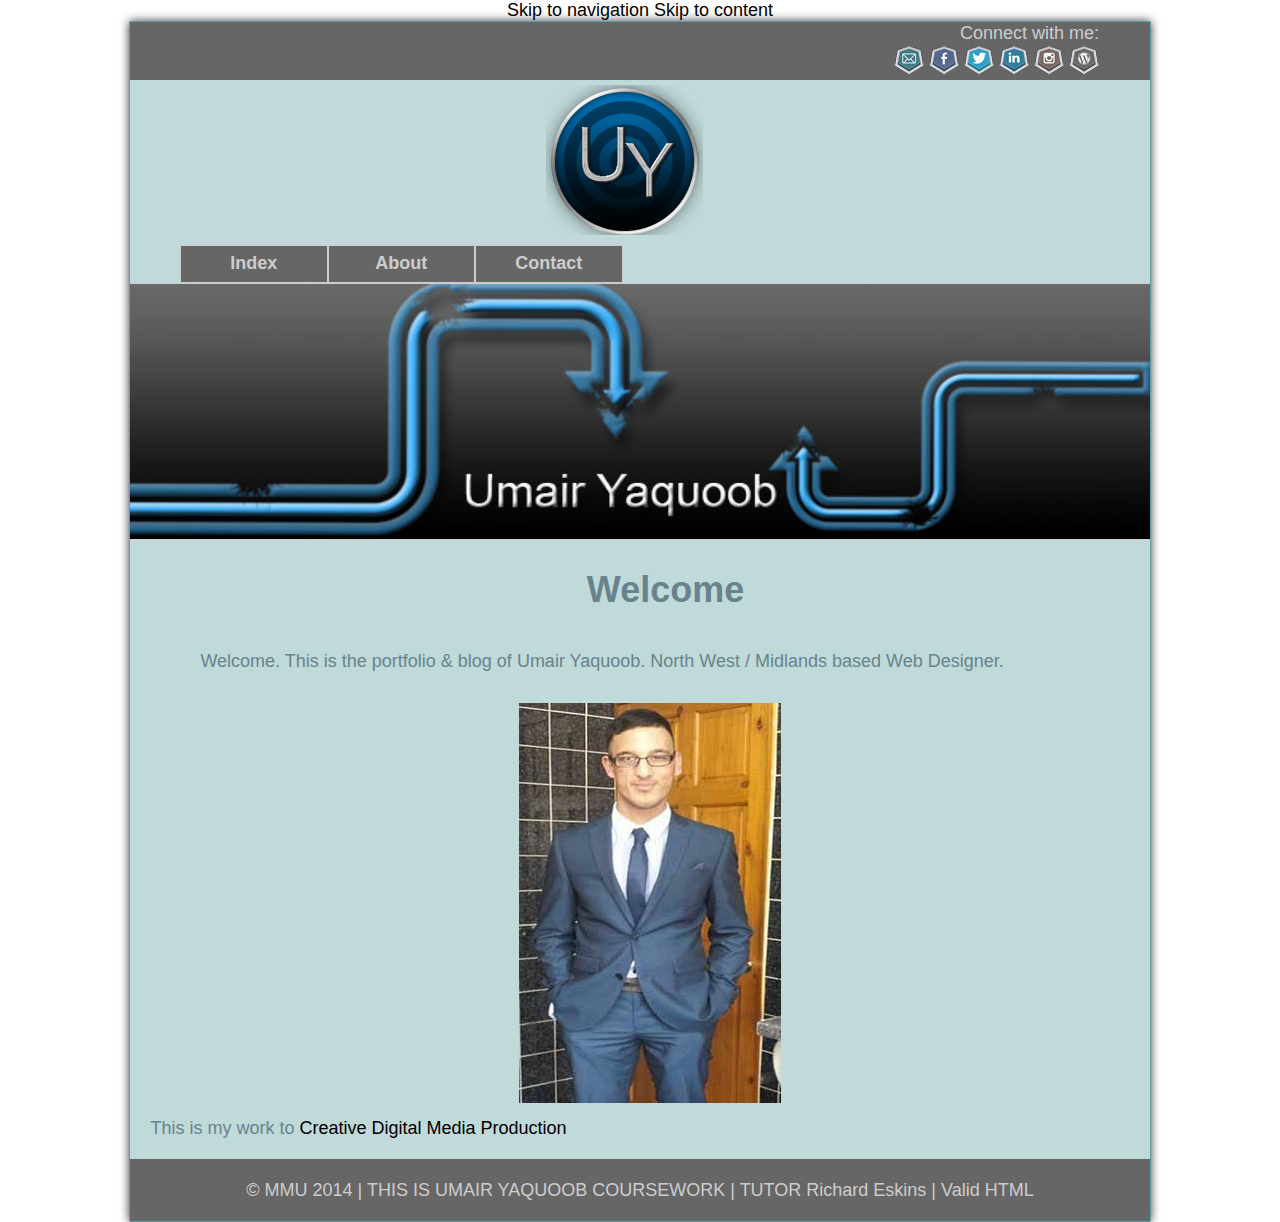
<file: index.html>
<!DOCTYPE html>
<html lang="en-gb"> 
<head>
	<meta charset="utf-8" />
	<title>Umair Yaquoob | Portfolio and Blog Website.</title>
	<meta name="description" content="Umair Yaquoob is a second year student at Manchester Metropolitan University. Studying Bsc Web Development. This is his first mobile responsive website which includes his portfolio and blog.">
	<meta name="keywords" content="HTML5, CSS3, Mobile Responsive">
	<meta name="viewport" content="width=device-width, initial-scale=1.0"> 
	 <!--[if lt IE 9]> 
        <script src="http://html5shiv.googlecode.com/svn/trunk/html5.js"></script> 
        <![endif]--> 
		<link rel="icon" href="media/favicon.ico" >
		<link rel="stylesheet" type="text/css" href="css/reset.css" />
		 <link rel="stylesheet" href="css/normalize.css">
         <link rel="stylesheet" href="css/style.css">
</head>

<body>

	<div style="text-align:center"><a href="#skipnav">Skip to navigation</a>
	<a href="#skipcontent">Skip to content</a></div>

	<div id="wrapper">
		<div id="callout">
		<p>Connect with me:</p>
		<!-- Social Media Links free to use for projects- http://www.iconarchive.com/category/social-network-icons.html -->
		<p>
		    <a href="mailto:umairyaquoob@live.co.uk" title="Umair Yaquoob email address"><img src="social_media/email.png" width="30" height="30" alt="Direct Contect to Umair Yaquoob via email"></a>
			<a href="https://www.facebook.com/umair.yaquoob.1" title="Umair Yaquoob Facebook"><img src="social_media/facebook.png" width="30" height="30" alt="Facebook page of Umair Yaquoob"></a>
			<a href="https://twitter.com/umairyaquoob" title="Umair Yaquoob Twitter"><img src="social_media/twitter.png" width="30" height="30" alt="Tweet Feed of Umair Yaquoob"></a>
			<a href="https://uk.linkedin.com/pub/umair-yaquoob/25/a17/638/" title="Umair Yaquoob Linkedin"><img src="social_media/linkedin.png" width="30" height="30"  alt="Linkedin page of Umair Yaquoob"></a>
			<a href="http://instagram.com/umairyaquoob_" title="Umair Yaquoob Instagram"><img src="social_media/instagram.png" width="30" height="30" alt="Instagram of Umair Yaquoob"></a>
			<a href="http://umairyaquoob.wordpress.com/" title="Umair Yaquoob Blog"><img src="social_media/wordpress.png" width="30" height="30" alt="Blog of Umair Yaquoob"></a>
		</p>
					
		</div>
		
		<header role="banner"> 
		<!-- Logo here -->
			<a href= "index.html" title="Link back to Umair Yaquoob home page"><img src="media/logo.png" alt="Umair Yaquoob Personal Logo"/></a>
		</header>
		<!-- Navigation here -->
		<nav id="skipnav" role="navigation">
			<ul>	
				<li><a href="index.html" title="Index Page">Index</a></li>
				<li><a href="about.html" title="About Page">About</a></li>
				<li><a href="contact.html" title="Contact Page">Contact</a></li>
			</ul>
			
		</nav>
		<div class="banner">
				<img src="media/banner.jpg" alt="Personal banner of Umair Yaquoob"/>
		</div>
		<!-- Page content goes here -->
		<main id="skipcontent" role="main">
		<h1>Welcome</h1>
		<p style="text-indent: 50px;">Welcome. This is the portfolio & blog of Umair Yaquoob. North West / Midlands based Web Designer.</p>
		<div class="me">
			<img src="media/me.jpg" width="262" height="400" alt="Portrait of Umair Yaquoob"/>
		</div>
		<p>This is my work to <a href="cdmp/index.html" alt="CDMP Project">Creative Digital Media Production</a></p>
		</main>
		<div class="clearfix"></div>
		<!-- Footer -->
		<footer role="contentinfo">
			<p>&copy; <a href="http://www.mmu.ac.uk/" title="MMU homepage">MMU 2014</a> | THIS IS UMAIR YAQUOOB COURSEWORK | TUTOR <a href="mailto:r.eskins@mmu.ac.uk">Richard Eskins</a> | <a href="http://validator.w3.org/check?uri=referer" title="W3C HTML Validation Service" >Valid HTML</a> </p>
		</footer>
		
      
	
	</div>
		


</body>

</html>
</file>
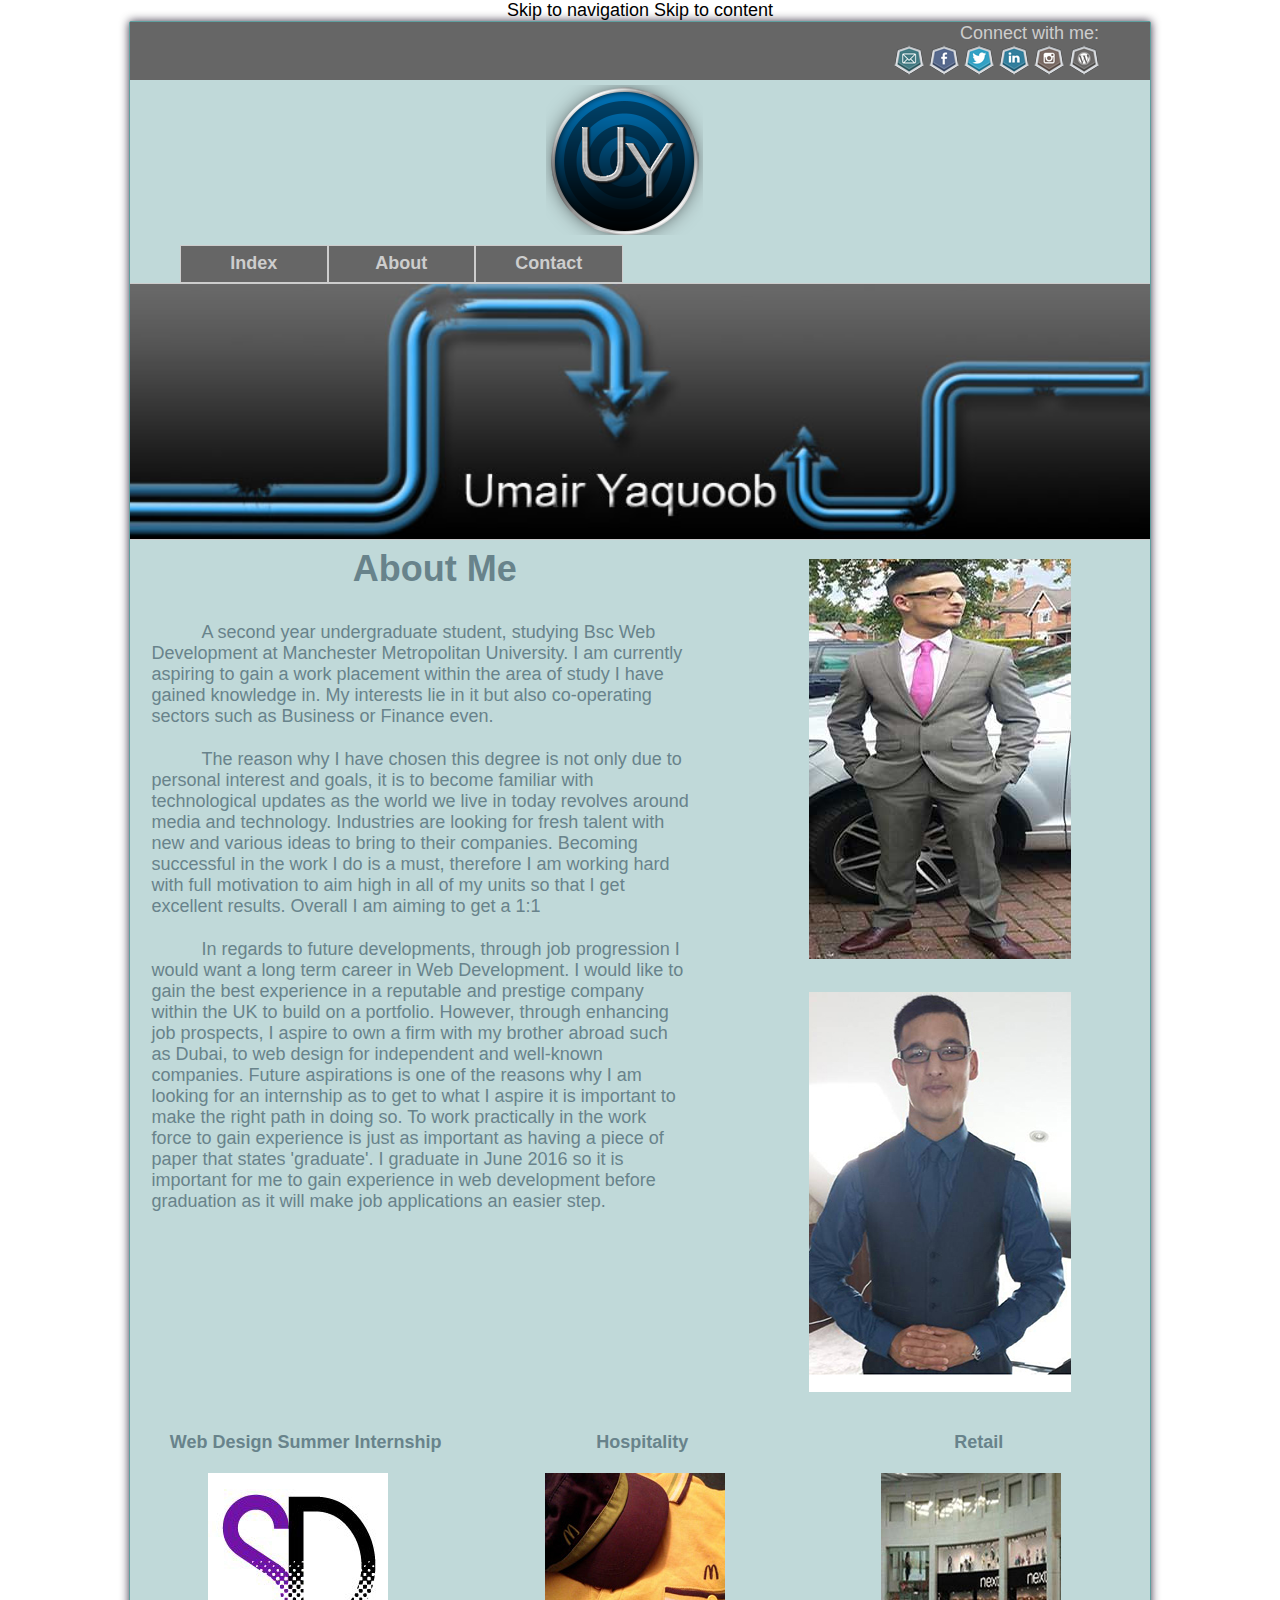
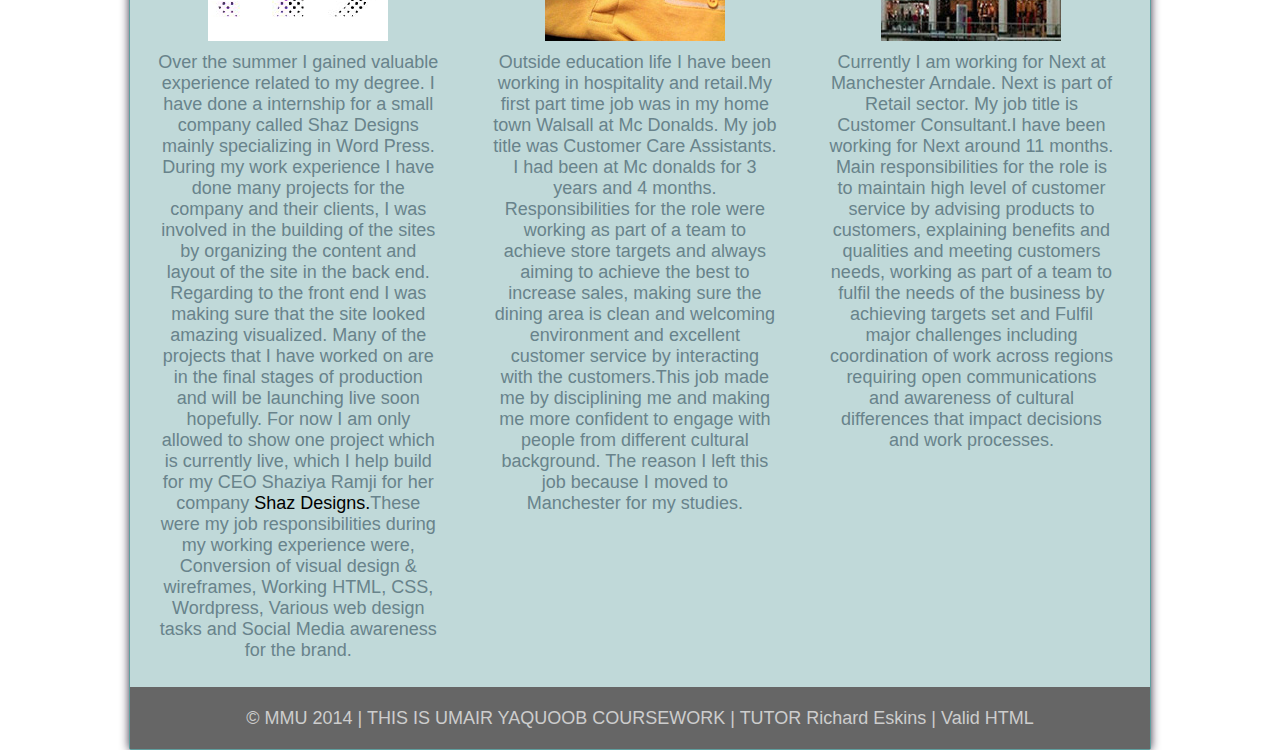
<file: about.html>
<!DOCTYPE html> 
<html lang="en">
<head>
	<meta charset="utf-8" /> 
	<title> About | Umair Yaquoob | Portfolio and Blog Website.</title> 
	<meta name="viewport" content="width=device-width, initial-scale=1.0"> 
	<meta name="description" content="About me and my past achievements, skills and career aspirations">
	<meta name="keywords" content="HTML5, CSS3, Mobile Responsive">
	<!--[if lt IE 9]> 
        <script src="http://html5shiv.googlecode.com/svn/trunk/html5.js"></script> 
        <![endif]--> 
		 <link rel="icon" href="media/favicon.ico" >
		 <link rel="stylesheet" type="text/css" href="css/reset.css" />
         <link rel="stylesheet" href="css/normalize.css">
         <link rel="stylesheet" href="css/style.css">
</head> 

<body> 

	<div style="text-align:center"><a href="#skipnav">Skip to navigation</a>
	<a href="#skipcontent">Skip to content</a></div>

	<div id="wrapper">
		<div id="callout">
			<p>Connect with me:</p>
			<!-- Social Media Links free to use for projects- http://www.iconarchive.com/category/social-network-icons.html-->
		<p>	
			<a href="mailto:umairyaquoob@live.co.uk" title="Umair Yaquoob email address"><img src="social_media/email.png" width="30" height="30"  alt="Direct Contect to Umair Yaquoob via email"></a>
			<a href="https://www.facebook.com/umair.yaquoob.1" title="Umair Yaquoob Facebook"><img src="social_media/facebook.png" width="30" height="30"  alt="Facebook page of Umair Yaquoob"></a>
			<a href="https://twitter.com/umairyaquoob" title="Umair Yaquoob Twitter"><img src="social_media/twitter.png" width="30" height="30"  alt="Tweet Feed of Umair Yaquoob"></a>
			<a href="https://uk.linkedin.com/pub/umair-yaquoob/25/a17/638/" title="Umair Yaquoob Linkedin"><img src="social_media/linkedin.png" width="30" height="30" alt="Linkedin page of Umair Yaquoob"></a>
			<a href="http://instagram.com/umairyaquoob_" title="Umair Yaquoob Instagram"><img src="social_media/instagram.png" width="30" height="30"  alt="Instagram of Umair Yaquoob"></a>
			<a href="http://umairyaquoob.wordpress.com/" title="Umair Yaquoob Blog"><img src="social_media/wordpress.png" width="30" height="30"  alt="Blog of Umair Yaquoob"></a>
			
		</p>
		</div>
		<header role="banner"> 
		<!-- Logo here -->
			<a href= "index.html" title="Link back to Umair Yaquoob home page"><img src="media/logo.png" alt="Umair Yaquoob Personal Logo"/></a>
		</header>
		<nav id="skipnav" role="navigation">
			<ul>	
				<li><a href="index.html" title="Index Page">Index</a></li>
				<li><a href="about.html" title="About Page">About</a></li>
				<li><a href="contact.html" title="Contact Page">Contact</a></li>
			</ul>
		</nav>
		<div class="banner">
				<img src="media/banner.jpg" alt=" Personal banner of Umair Yaquoob "/>
		</div>
	    <main id="skipcontent" role="main"> 
		<section class="left-col">
		<h1>About Me</h1>
			<p style="text-indent: 50px">A second year undergraduate student, studying Bsc Web Development at Manchester Metropolitan University. I am currently aspiring to gain a work placement within the area of study I have gained knowledge in. My interests lie in it but also co-operating sectors such as Business or Finance even.</P>

			<p style="text-indent: 50px">The reason why I have chosen this degree is not only due to personal interest and goals, it is to become familiar with technological updates as the world we live in today revolves around media and technology. Industries are looking for fresh talent with new and various ideas to bring to their companies. Becoming successful in the work I do is a must, therefore I am working hard with full motivation to aim high in all of my units so that I get excellent results. Overall I am aiming to get a 1:1</p>

			<p style="text-indent: 50px">In regards to future developments, through job progression I would want a long term career in Web Development. I would like to gain the best experience in a reputable and prestige company within the UK to build on a portfolio. However, through enhancing job prospects, I aspire to own a firm with my brother abroad such as Dubai, to web design for independent and well-known companies. Future aspirations is one of the reasons why I am looking for an internship as to get to what I aspire it is important to make the right path in doing so. To work practically in the work force to gain experience is just as important as having a piece of paper that states 'graduate'. I graduate in June 2016 so it is important for me to gain experience in web development before graduation as it will make job applications an easier step.</p>
		</section> 
		<aside class="sidebar" role="complementary"> 
			<div class="suit">
				<img src="media/suit.jpg" width="262" height="400" alt="Personal picture of Umair Yaquoob"/>
		    </div>
		</aside>
		<aside class="sidebar" role="complementary"> 
			<div class="myself">
				<img src="media/myself.jpg" width="262" height="400" alt="Umair Yaquoob in a suit at his cousin wedding "/>
		    </div>
		</aside>
		</main>
		<div class="clearfix"></div>
		<div class="section">
			<h3>Web Design Summer Internship</h3>
				<img src="media/shazdesigns.jpg" width="180" height="168" alt="Logo of my work experience company Shaz Designs"/>
					<p>Over the summer I gained valuable experience related to my degree. I have done a internship for a small company called Shaz Designs mainly specializing in Word Press. During my work experience I have done many projects for the company and their clients, I was involved in the building of the sites by organizing the content and layout of the site in the back end. Regarding to the front end I was making sure that the site looked amazing visualized.  Many of the projects that I have worked on are in the final stages of production and will be launching live soon hopefully. For now I am only allowed to show one project which is currently live, which I help build for my CEO Shaziya Ramji for her company <a href="https://www.rebelmouse.com/shazdesigns/" title="Shaz Designs Website">Shaz Designs.</a>These were my job responsibilities during my working experience were, Conversion of visual design & wireframes, Working HTML, CSS, Wordpress, Various web design tasks and Social Media awareness for the brand.
			</div>
	
		<div class="section">
			<h3>Hospitality</h3>
				<img src="media/mcdonaldsuniform.jpg" width="180" height="168" alt="Picture taken by me of Mc Donalds Uniform"/>
					<p>Outside education life I have been working in hospitality and retail.My first part time job was in my home town Walsall at Mc Donalds. My job title was Customer Care Assistants. I had been at Mc donalds for 3 years and 4 months. Responsibilities for the role were working as part of a team to achieve store targets and always aiming to achieve the best to increase sales, making sure the dining area is clean and welcoming environment and excellent customer service by interacting with the customers.This job made me by disciplining me and making me more confident to engage with people from different cultural background. The reason I left this job because I moved to Manchester for my studies.</p>
		</div>
		<div class="section">
			<h3>Retail</h3>
				<img src="media/nextarndaleview.jpg" width="180" height="168" alt="Picture taken by me of Next Arndale inside view"/>
					<p>Currently I am working for Next at Manchester Arndale. Next is part of Retail sector. My job title is Customer Consultant.I have been working for Next around 11 months. Main responsibilities for the role is to maintain high level of customer service by advising products to customers, explaining benefits and qualities and meeting customers needs, working as part of a team to fulfil the needs of the business by achieving targets set and Fulfil major challenges including coordination of work across regions requiring open communications and awareness of cultural differences that impact decisions and work processes.</p>
		</div>
		
		<footer role="contentinfo">
			<p>&copy; <a href="http://www.mmu.ac.uk/" title="MMU homepage">MMU 2014</a> | THIS IS UMAIR YAQUOOB COURSEWORK | TUTOR <a href="mailto:r.eskins@mmu.ac.uk">Richard Eskins</a> | <a href="http://validator.w3.org/check?uri=referer" title="W3C HTML Validation Service" >Valid HTML</a></p>
		</footer>
		
	
	
	</div>

</body>
</file>
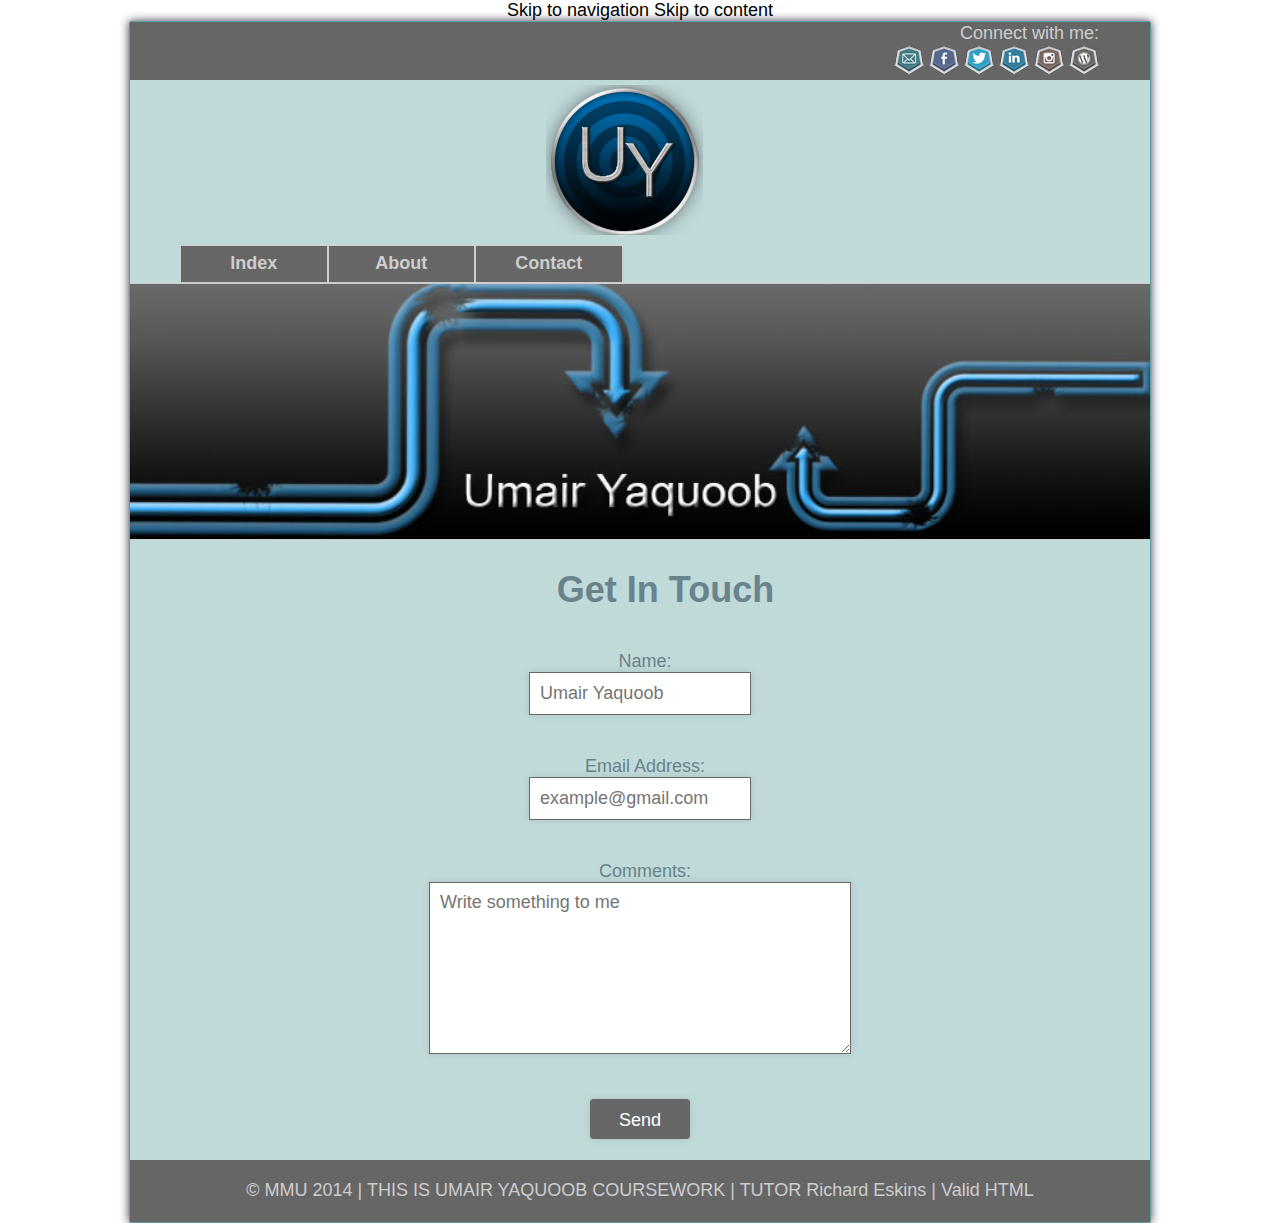
<file: contact.html>
<!DOCTYPE html>
<html lang="en-gb"> 
<head>
	<meta charset="utf-8" />
	<title>Contact | Portfolio and Blog Website.</title>
	<meta name="description" content="Contact form to get in touch with Umair Yaquoob">
	<meta name="viewport" content="width=device-width, initial-scale=1.0"> 
	<meta name="keywords" content="HTML5, CSS3, PHP, Mobile Responsive">
	 <!--[if lt IE 9]> 
        <script src="http://html5shiv.googlecode.com/svn/trunk/html5.js"></script> 
        <![endif]--> 
		 <link rel="icon" href="media/favicon.ico" >
         <link rel="stylesheet" type="text/css" href="css/reset.css" />
		 <link rel="stylesheet" href="css/normalize.css">
         <link rel="stylesheet" href="css/style.css">
</head>

<body>

	<div style="text-align:center"><a href="#skipnav">Skip to navigation</a>
	<a href="#skipcontent">Skip to content</a></div>

	<div id="wrapper">
		<div id="callout">
		<p>Connect with me:</p>
		<!-- Social Media Links free to use for projects- http://www.iconarchive.com/category/social-network-icons.html -->
		<p>
		    <a href="mailto:umairyaquoob@live.co.uk" title="Umair Yaquoob email address"><img src="social_media/email.png" width="30" height="30" alt="Direct Contect to Umair Yaquoob via email"></a>
			<a href="https://www.facebook.com/umair.yaquoob.1" title="Umair Yaquoob Facebook"><img src="social_media/facebook.png" width="30" height="30" alt="Facebook page of Umair Yaquoob"></a>
			<a href="https://twitter.com/umairyaquoob" title="Umair Yaquoob Twitter"><img src="social_media/twitter.png" width="30" height="30" alt="Tweet Feed of Umair Yaquoob"></a>
			<a href="https://uk.linkedin.com/pub/umair-yaquoob/25/a17/638/" title="Umair Yaquoob Linkedin"><img src="social_media/linkedin.png" width="30" height="30"  alt="Linkedin page of Umair Yaquoob"></a>
			<a href="http://instagram.com/umairyaquoob_" title="Umair Yaquoob Instagram"><img src="social_media/instagram.png" width="30" height="30" alt="Instagram of Umair Yaquoob"></a>
			<a href="http://umairyaquoob.wordpress.com/" title="Umair Yaquoob Blog"><img src="social_media/wordpress.png" width="30" height="30" alt="Blog of Umair Yaquoob"></a>
		</p>
					
		</div>
		
		<header role="banner"> 
		<!-- Logo here -->
			<a href= "index.html" title="Link back to Umair Yaquoob home page"><img src="media/logo.png" alt="Umair Yaquoob Personal Logo"/></a>
		</header>
		<!-- Navigation here -->
		<nav id="skipnav" role="navigation">
			<ul>	
				<li><a href="index.html" title="Index Page">Index</a></li>
				<li><a href="about.html" title="About Page">About</a></li>
				<li><a href="contact.html" title="Contact Form">Contact</a></li>
			</ul>
			
		</nav>
		<div class="banner">
				<img src="media/banner.jpg" alt="Personal banner of Umair Yaquoob"/>
		</div>
		<!-- Page content goes here -->
		<main id="skipcontent" role="main">
		<h1>Get In Touch</h1>
			<form class="form"  name="form" id="form" method="POST" action="action_handler.php">
			<p class="name">
				<label for="name">Name:<br />
				<input type="text" name="name" id="name" placeholder="Umair Yaquoob"  />
				</label>
			</p>
			
			<p class="email">
				<label for="email">Email Address:<br />
				<input type="text" name="email" id="email" placeholder="example@gmail.com"  />
				</label>
			</p>
			
			<p class="comments">
				<label for="comments">Comments:<br />
				<textarea name="comments" id="comments" placeholder="Write something to me" ></textarea>
				</label>
			</p>
			
			<p class="submit">
				<input type="submit" value="Send" /> 
			</p>
			</form> 
			
		</main>
		<div class="clearfix"></div>
		<!-- Footer -->
		<footer role="contentinfo">
			<p>&copy; <a href="http://www.mmu.ac.uk/" title="MMU homepage">MMU 2014</a> | THIS IS UMAIR YAQUOOB COURSEWORK | TUTOR <a href="mailto:r.eskins@mmu.ac.uk">Richard Eskins</a> | <a href="http://validator.w3.org/check?uri=referer" title="W3C HTML Validation Service" >Valid HTML</a> </p>
		</footer>
		
      
	
	</div>
		


</body>

</html>
</file>
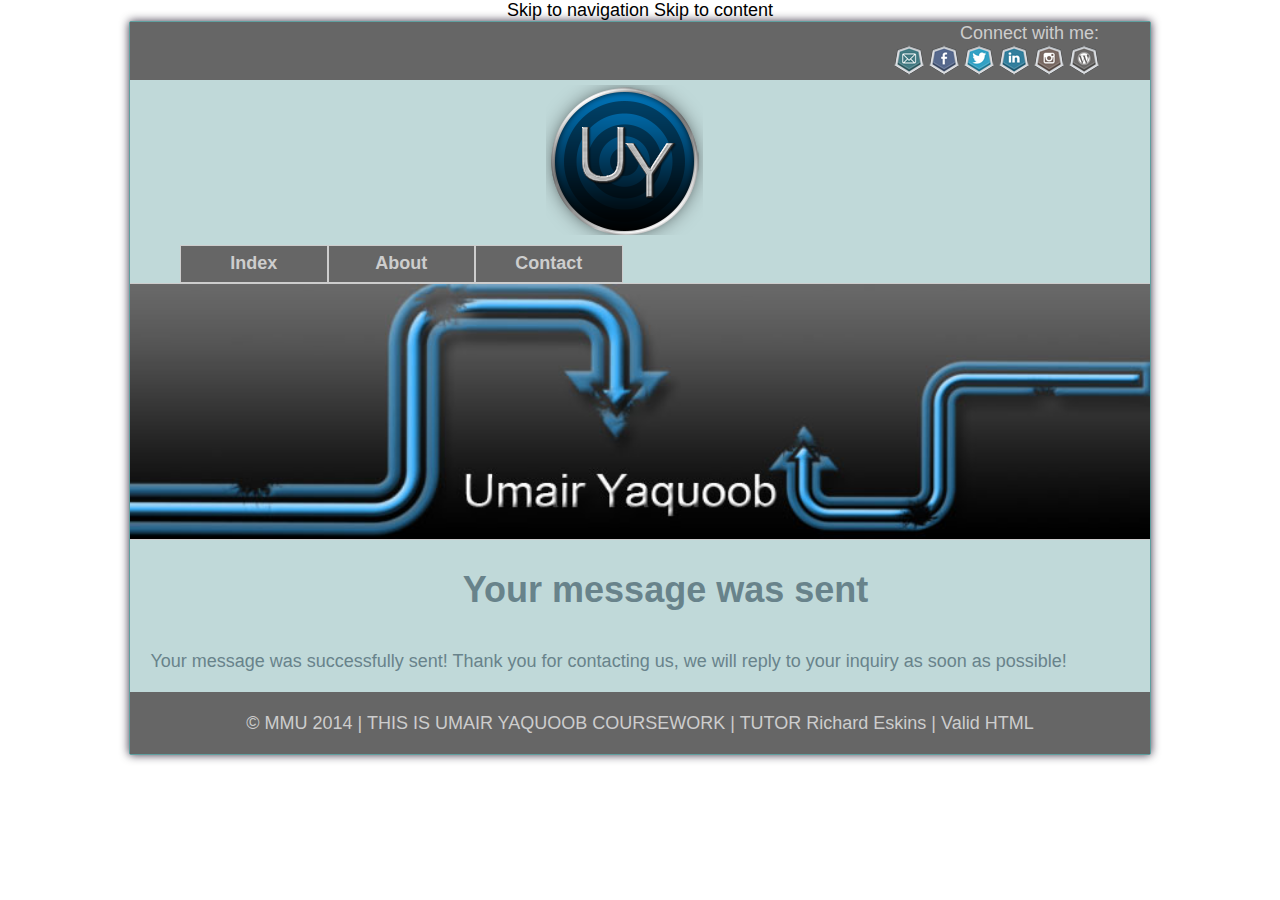
<file: thanks.html>
<!DOCTYPE html> 
<html lang="en">
<head>
	<meta charset="utf-8" /> 
	<title> Thank You | Umair Yaquoob | Portfolio and Blog Website.</title> 
	<meta name="description" content="Thank you message once you fill in contact form">
	<meta name="viewport" content="width=device-width, initial-scale=1.0"> 
	<meta name="keywords" content="HTML5, CSS3, Mobile Responsive">
	<!--[if lt IE 9]> 
        <script src="http://html5shiv.googlecode.com/svn/trunk/html5.js"></script> 
        <![endif]--> 
		 <link rel="icon" href="media/favicon.ico" >
		 <link rel="stylesheet" type="text/css" href="css/reset.css" />
         <link rel="stylesheet" href="css/normalize.css">
         <link rel="stylesheet" href="css/style.css">
</head> 
<div style="text-align:center"><a href="#skipnav">Skip to navigation</a>
	<a href="#skipcontent">Skip to content</a></div>

	<div id="wrapper">
		<div id="callout">
			<p>Connect with me:</p>
			<!-- Social Media Links free to use for projects- http://www.iconarchive.com/category/social-network-icons.html-->
		<p>	
			<a href="mailto:umairyaquoob@live.co.uk" title="Umair Yaquoob email address"><img src="social_media/email.png" width="30" height="30"  alt="Direct Contect to Umair Yaquoob via email"></a>
			<a href="https://www.facebook.com/umair.yaquoob.1" title="Umair Yaquoob Facebook"><img src="social_media/facebook.png" width="30" height="30"  alt="Facebook page of Umair Yaquoob"></a>
			<a href="https://twitter.com/umairyaquoob" title="Umair Yaquoob Twitter"><img src="social_media/twitter.png" width="30" height="30"  alt="Tweet Feed of Umair Yaquoob"></a>
			<a href="https://uk.linkedin.com/pub/umair-yaquoob/25/a17/638/" title="Umair Yaquoob Linkedin"><img src="social_media/linkedin.png" width="30" height="30" alt="Linkedin page of Umair Yaquoob"></a>
			<a href="http://instagram.com/umairyaquoob_" title="Umair Yaquoob Instagram"><img src="social_media/instagram.png" width="30" height="30"  alt="Instagram of Umair Yaquoob"></a>
			<a href="http://umairyaquoob.wordpress.com/" title="Umair Yaquoob Blog"><img src="social_media/wordpress.png" width="30" height="30"  alt="Blog of Umair Yaquoob"></a>
			
		</p>
		</div>
		<header role="banner"> 
		<!-- Logo here -->
			<a href= "index.html" title="Link back to Umair Yaquoob home page"><img src="media/logo.png" alt="Umair Yaquoob Personal Logo"/></a>
		</header>
		<nav id="skipnav" role="navigation">
			<ul>	
				<li><a href="index.html" title="Index Page">Index</a></li>
				<li><a href="about.html" title="About Page">About</a></li>
				<li><a href="contact.html" title="Contact Page">Contact</a></li>
			</ul>
		</nav>
		<div class="banner">
				<img src="media/banner.jpg" alt=" Personal banner of Umair Yaquoob "/>
		</div>
	    <main id="skipcontent" role="main"> 

		<h1>Your message was sent</h1>

		<p>Your message was successfully sent!
		Thank you for contacting us, we will reply
		to your inquiry as soon as possible!</p>
		</main>
		<div class="clearfix"></div>
		<!-- Footer -->
		<footer role="contentinfo">
			<p>&copy; <a href="http://www.mmu.ac.uk/" title="MMU homepage">MMU 2014</a> | THIS IS UMAIR YAQUOOB COURSEWORK | TUTOR <a href="mailto:r.eskins@mmu.ac.uk">Richard Eskins</a> | <a href="http://validator.w3.org/check?uri=referer" title="W3C HTML Validation Service" >Valid HTML</a> </p>
		</footer>
	</div>

</body>
</html>
</file>
<file: css/style.css>
/* Skip navigation and Content */
 a {
 text-decoration: none;
 }
 a:hover {
 color: #68838B;
 }

/* Main Body */
 body {
	background: #FFFFFF; 
	font-family: Verdana, Tahoma, Arial, sans-serif;
	font-size: 18px;
	overflow: auto;
 }
 
/* Typography */
 h1,h2,h3 {
	margin-bottom: 20px;
	text-align: center;
	padding-left: 5%;
	color: #68838B;
}
p {
	padding: 2%;
	color: #68838B;
}
/* Media */

 img {
	text-align: center;
	max-width: 100%;
	height: auto;
	width: auto;
}

/* Containers */
#skipnav {
text-align: center;
} 
#wrapper {
	margin: 0 auto;
	max-width: 1020px;
	width: 98%;
	background: #C0D9D9;
	border: 1px solid #5F9F9F;
	border-radius: 2px;
	box-shadow: 0 0 10px 0px rgba(12, 3, 25, 0.8);
}
#callout {
	width: 100%;
	height: auto;
	background: #666666;
	overflow: hidden;
}
#callout p {
	color: #CDCDCD;
	text-align: right;
	padding: 0.1% 5% 0 0;
}
header {
	width: 96%;
	min-height: 125px;
	padding: 5px; 
	text-align: center;
}

/* Navigation */
nav ul {
	list-style: none;
	margin: 0;
	padding-left: 50px; 
}
nav ul li {
	float: left;
	border: 1px solid #CDCDCD;
	width: 15%;
}
nav ul li a {
	background: #666666;
	display: block;
	padding: 5% 12%;
	font-weight: bold;
	font-size: 18px;
	color: #CDCDCD;
	text-decoration: none;
	text-align: center;
		-ms-transition: background 0.3s linear 0s, color 0.3s linear 0s;
		-o-transition: background 0.3s linear 0s, color 0.3s linear 0s;
		-moz-transition: background 0.3s linear 0s, color 0.3s linear 0s;
		-webkit-transition: background 0.3s linear 0s, color 0.3s linear 0s;
		transition: background 0.3s linear 0s, color 0.3s linear 0s;
}
nav ul li a:hover {
	background: #68838B;
	color: #FFF;
}
/* Classes */
.banner img {
	width: 100%;
	border-top: 1px solid #CDCDCD; 
	border-bottom: 1px solid #CDCDCD; 
}
.clearfix{
	clear:both;

}
.left-col {
	width: 55%;
	float: left;
	margin: -2% 1% 1% 1%;
}
.sidebar {
	width: 40%;
	float: right;
	margin: 1%;
	text-align: center;
}
.me {
	float: left;
	margin: 0 auto;
	width: 100%;
	height: auto;
	padding: 1%;
	text-align: center;
}
.suit{
	float: left;
	margin: 0 auto;
	width: 100%;
	height: auto;
	padding: 1%;
	text-align: center;
}
.myself {
	float: left;
	margin: 0 auto;
	width: 100%;
	height: auto;
	padding: 1%;
	text-align: center;
}
.section {
	width: 29%;
	float: left;
	margin: 2% 2%;
	text-align: center;
}
/*----------- Form ----------------- */
input, textarea {
	padding: 10px;
	border: 1px solid #666666;
	width: 200px; 
	color: #999999;
	box-shadow: rgba(0, 0, 0, 0.1) 0px 0px 8px; 
	-moz-box-shadow: rgba(0, 0, 0, 0.1) 0px 0px 8px; 
	-webkit-box-shadow: rgba(0, 0, 0, 0.1) 0px 0px 8px; 
}

textarea {
	width: 400px;
	height: 150px;
	max-width: 400px; 
	line-height: 18px; 
	
}

input:hover, textarea:hover, 
input:focus, textarea:focus {
	border-color: 1px solid #C9C9C9;
	box-shadow: rgba(0, 0, 0, 0.2) 0px 0px 8px; 
	-moz-box-shadow: rgba(0, 0, 0, 0.2) 0px 0px 8px; 
	-webkit-box-shadow: rgba(0, 0, 0, 0.2) 0px 0px 8px; 
}
.form {
text-align: center;

}
.p name {
text-align: center;
} 

.form  label {
	margin-left: 10px;
	color: #68838B;
}

.submit input {
	width: 100px;
	height: 40px;
	background-color: #666666;
	color: #FFFFFF;
	border-radius: 3px;
	-moz-border-radius: 3px;
	-webkit-border-radius: 3px; 
}
.submit :hover {
	background: #68838B;
	color: #FFFFFF;
	font-weight: bold;
	-ms-transition: background 0.3s linear 0s, color 0.3s linear 0s;
	-o-transition: background 0.3s linear 0s, color 0.3s linear 0s;
	-moz-transition: background 0.3s linear 0s, color 0.3s linear 0s;
	-webkit-transition: background 0.3s linear 0s, color 0.3s linear 0s;
	transition: background 0.3s linear 0s, color 0.3s linear 0s;
}
/* Footer */

footer {
	background:#666666;
	width: 100%;
	overflow: hidden;
}
footer p {
	color: #CDCDCD;
	text-align: center;
}
footer p a {
	color: #CDCDCD;
	text-decoration: none;
}
footer a:hover {
	color: #68838B;
	text-decoration: none;
}


/*----------- Media queries ----------------- */
@media screen and (max-width: 478px) {
	body  {
		font-size: 13px;
	}
	
}
@media only screen and (max-width: 480px) {
    .form {
        width:95%;
    }
    input[type=text], textarea {
       max-width:75%;
    }
}
@media screen and (max-width: 740px) {
	nav {
		width: 100%;
		margin-bottom: 10px;
	}
	
	nav ul {
		list-style: none;
		margin: 0 auto;
		padding-left: 0;
	}
	nav ul li {
		text-align: center;
		margin-left: 0 auto;
		width: 100%;
		border-top: 1px solid #CDCDCD;
		border-right: 0px solid #CDCDCD;
		border-bottom: 1px solid #CDCDCD;
		border-left: 0px solid #CDCDCD;
	}
	nav ul li a {
		padding: 8px 0;
		font-size: 16px;
	}
	.left-col {
		width: 100%;
	}
	.sidebar {
		width: 100%;
	}
	.section {
		float: left;
		width: 100%;
		margin: 0;
	}

}
</file>
